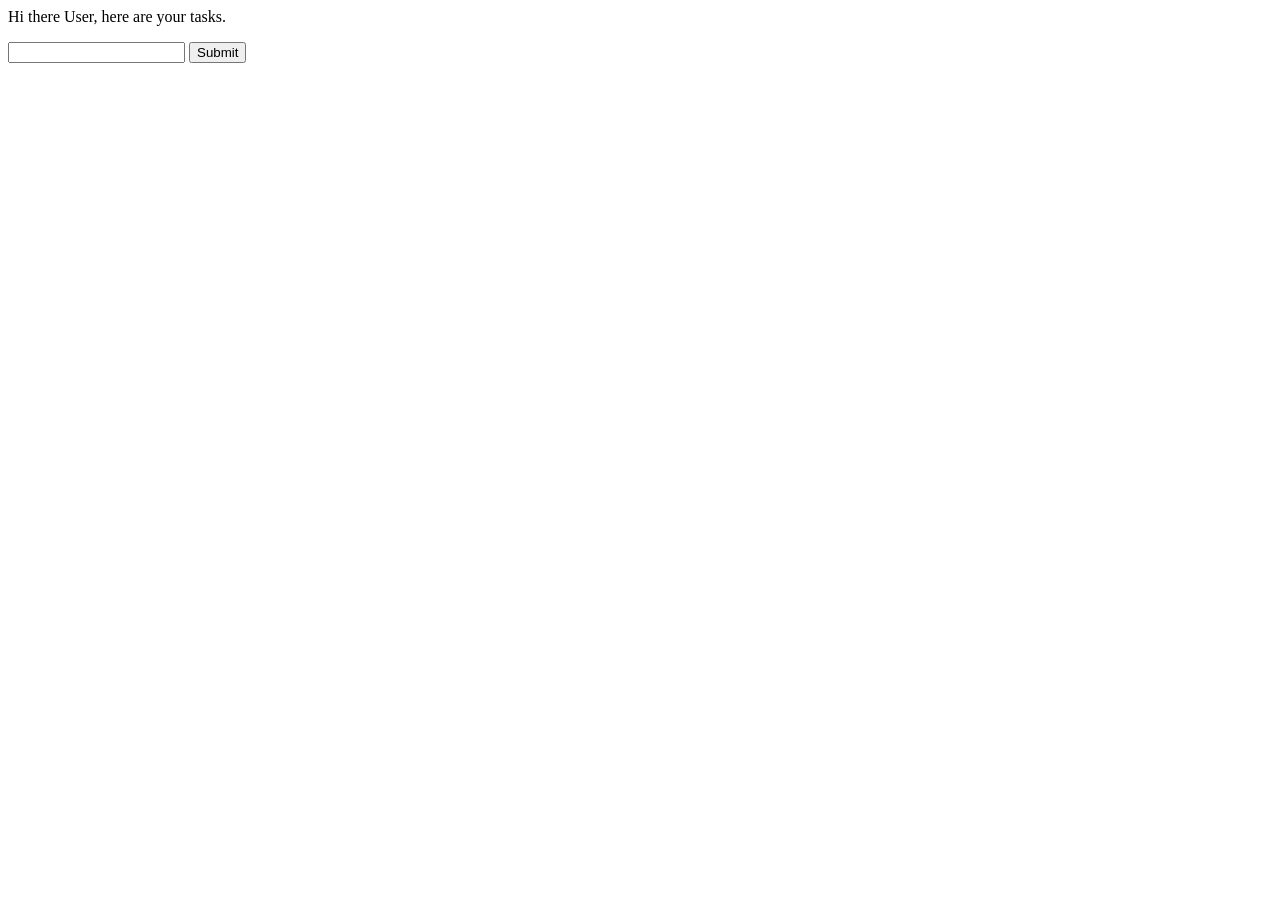
<file: index.html>
<!DOCTYPE html>
<html lang="en">
<head>
    <meta charset="UTF-8">
    <title>TO DO</title>
    <link rel="root_sheet" href="index.css">
</head>
<body>
    Hi there User, here are your tasks.
    <ul id="tasks">

    </ul>
    <input type="text" id="input"/>
    <button id="submit" >Submit</button>
    <script src="index.js"></script>
</body>
</html>
</file>
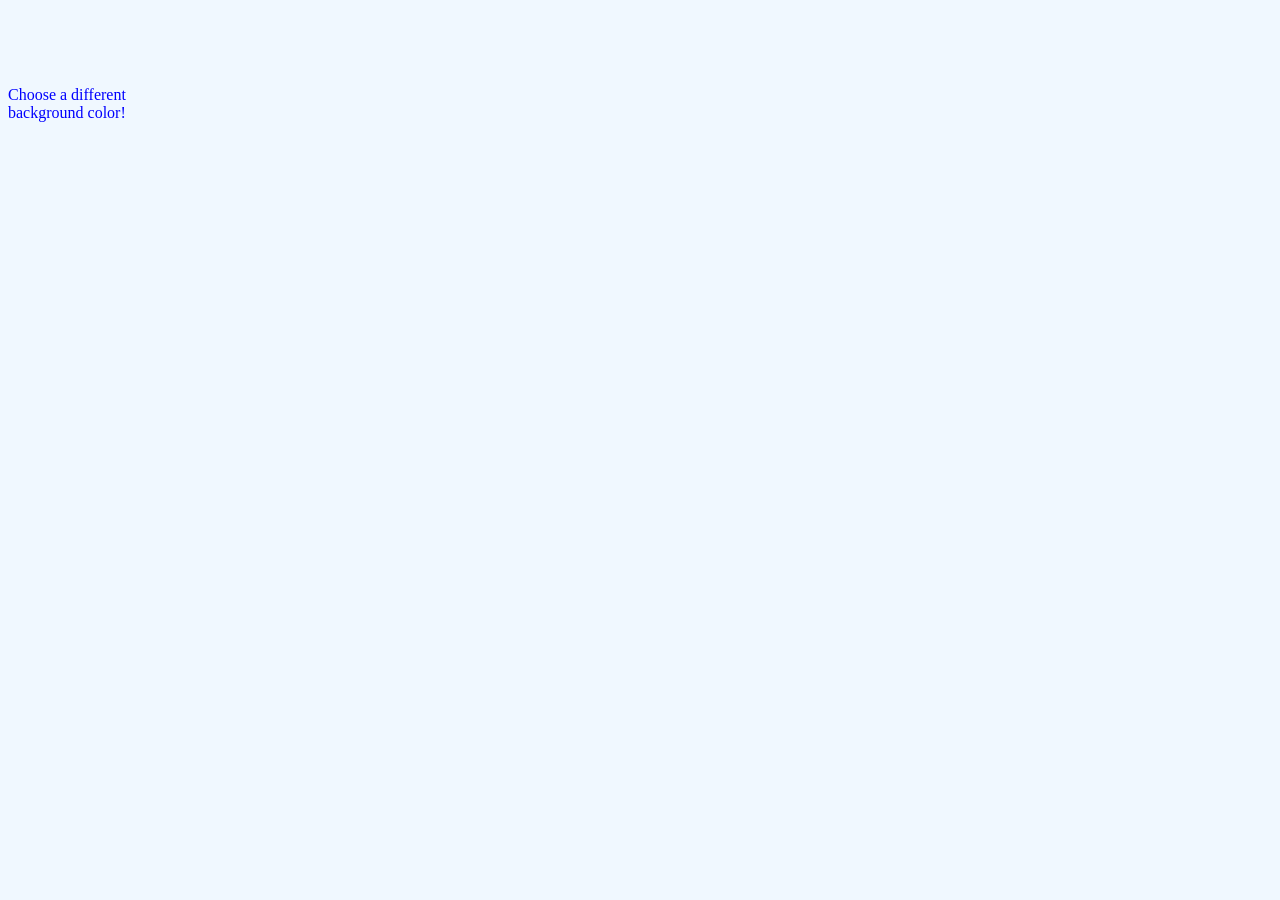
<file: options.html>
<!DOCTYPE html>
<html>
  <head>
    <link rel="stylesheet" href="button.css">
  </head>
  <body>
    <div id="buttonDiv">
    </div>
    <div>
      <p>Choose a different background color!</p>
    </div>
  </body>
  <script src="options.js"></script>
</html>
</file>
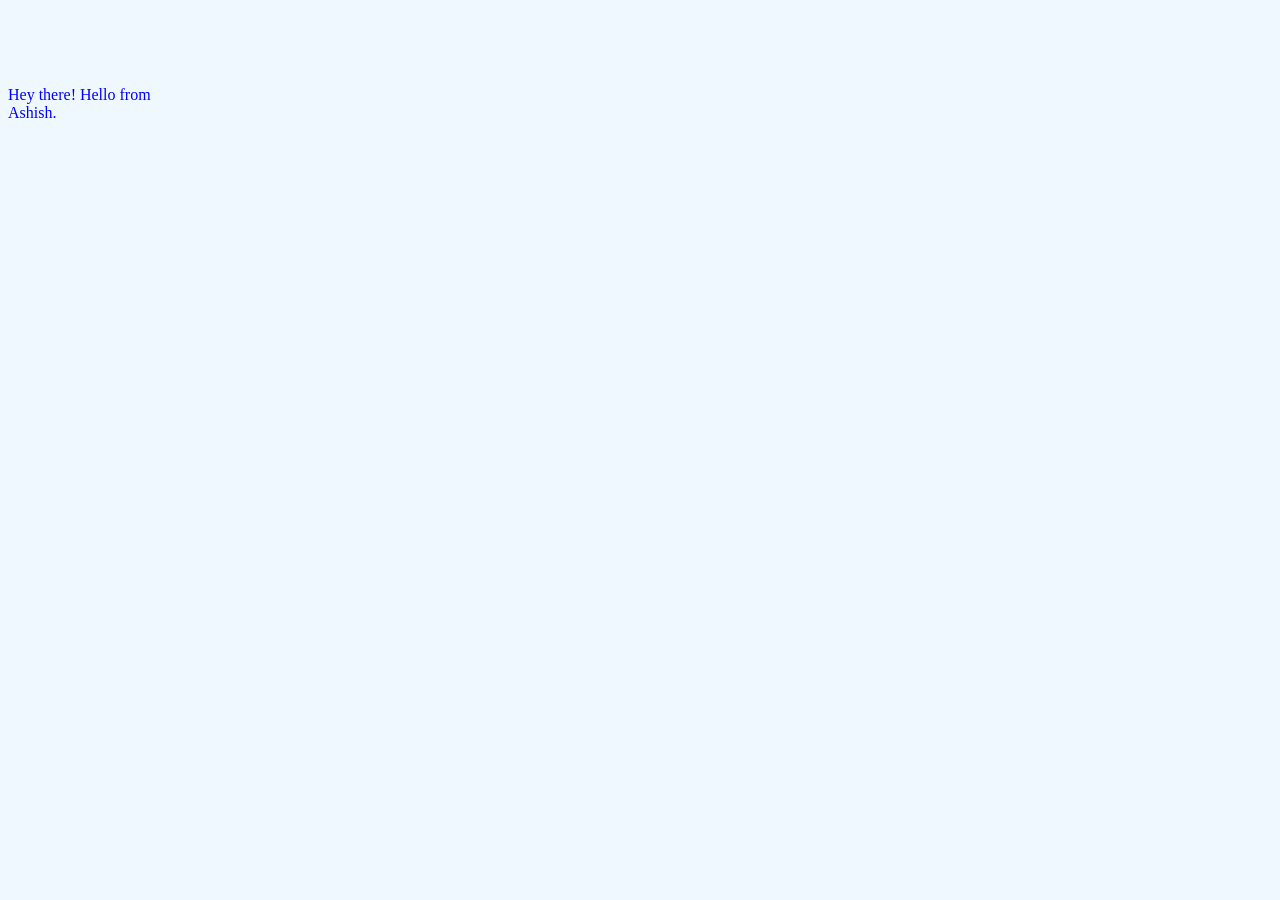
<file: popup.html>
<!DOCTYPE html>
<html>
  <head>
    <link rel="stylesheet" href="button.css">
  </head>
  <body>
  Hey there! Hello from Ashish.
<!--    <button id="changeColor"></button>-->
    <script src="popup.js"></script>
  </body>
</html>
</file>
<file: index.css>
body {
    height: 300px;
    width: 300px;
    background: red;
}
</file>
<file: button.css>
body {
  height: 12rem;
  width: 12rem;
  background: aliceblue;
  display: flex;
  align-items: center;
  justify-content: center;
  color: blue;

}
</file>
